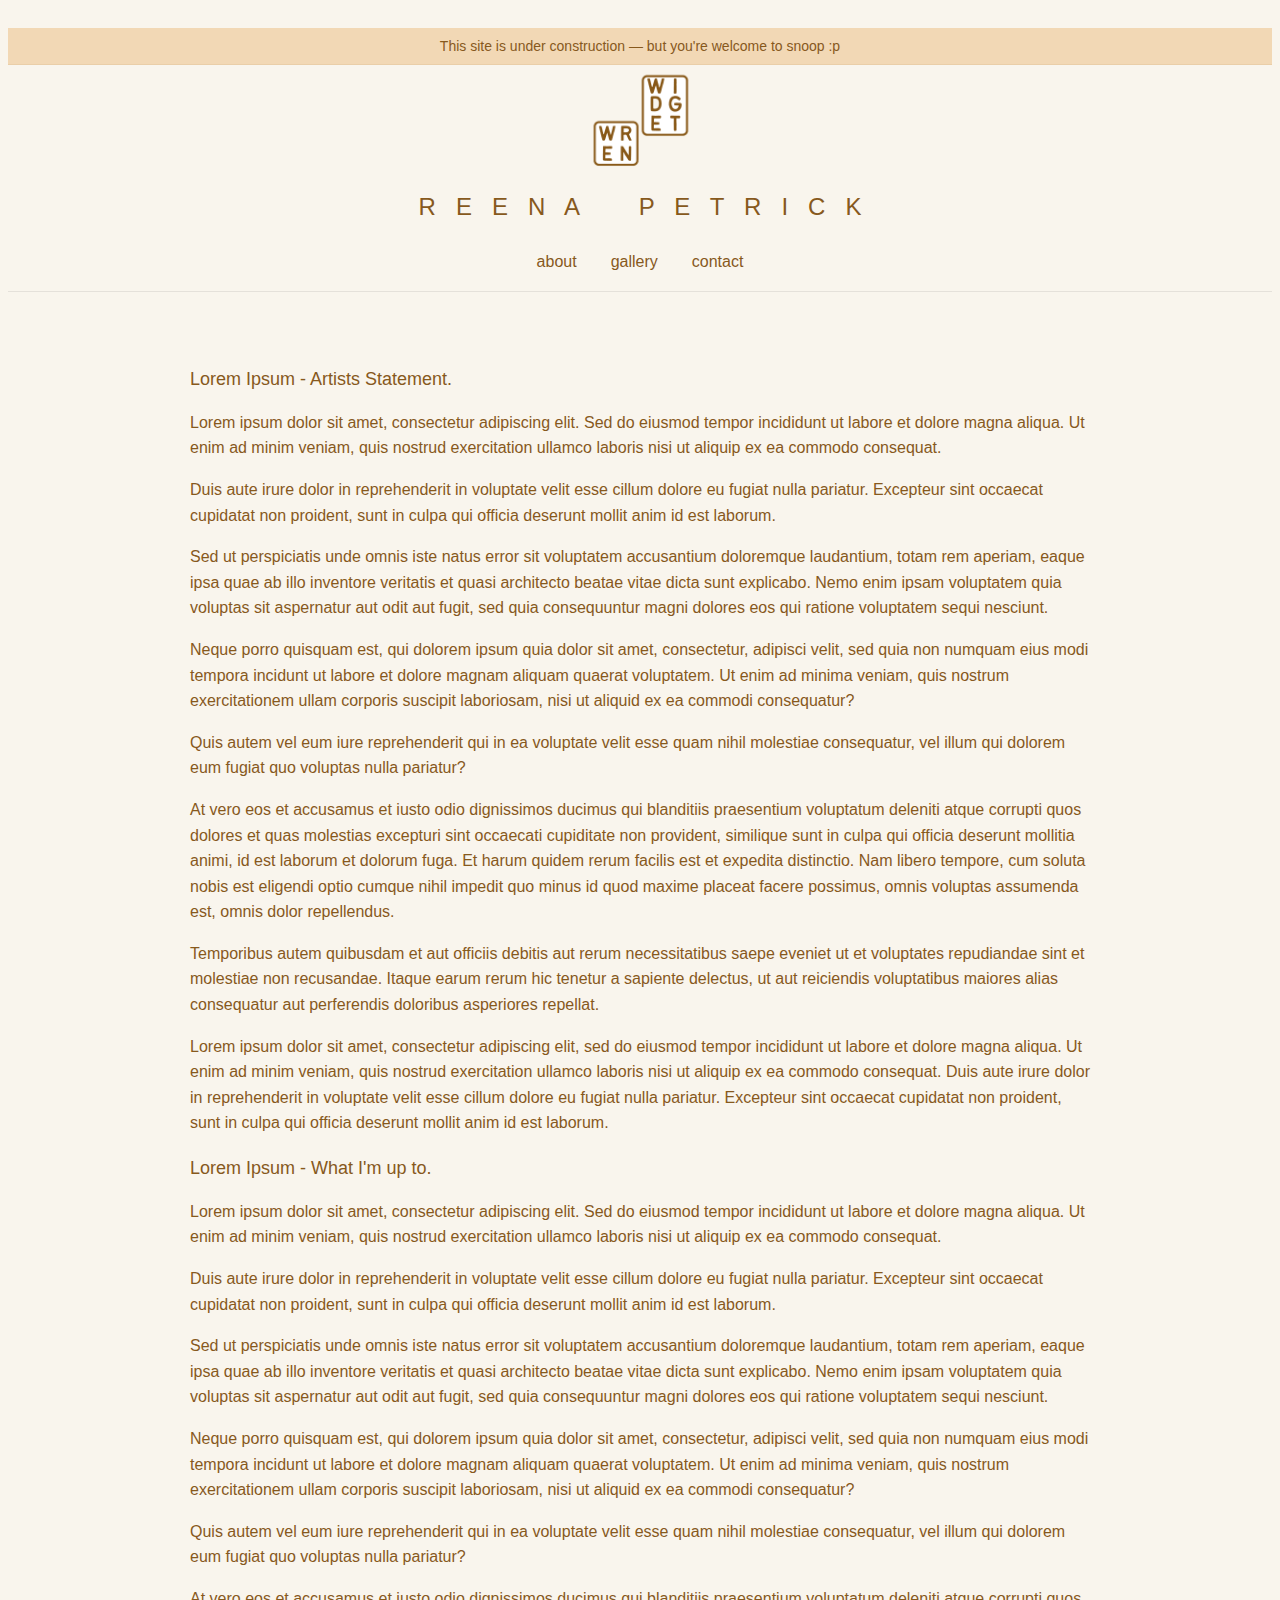
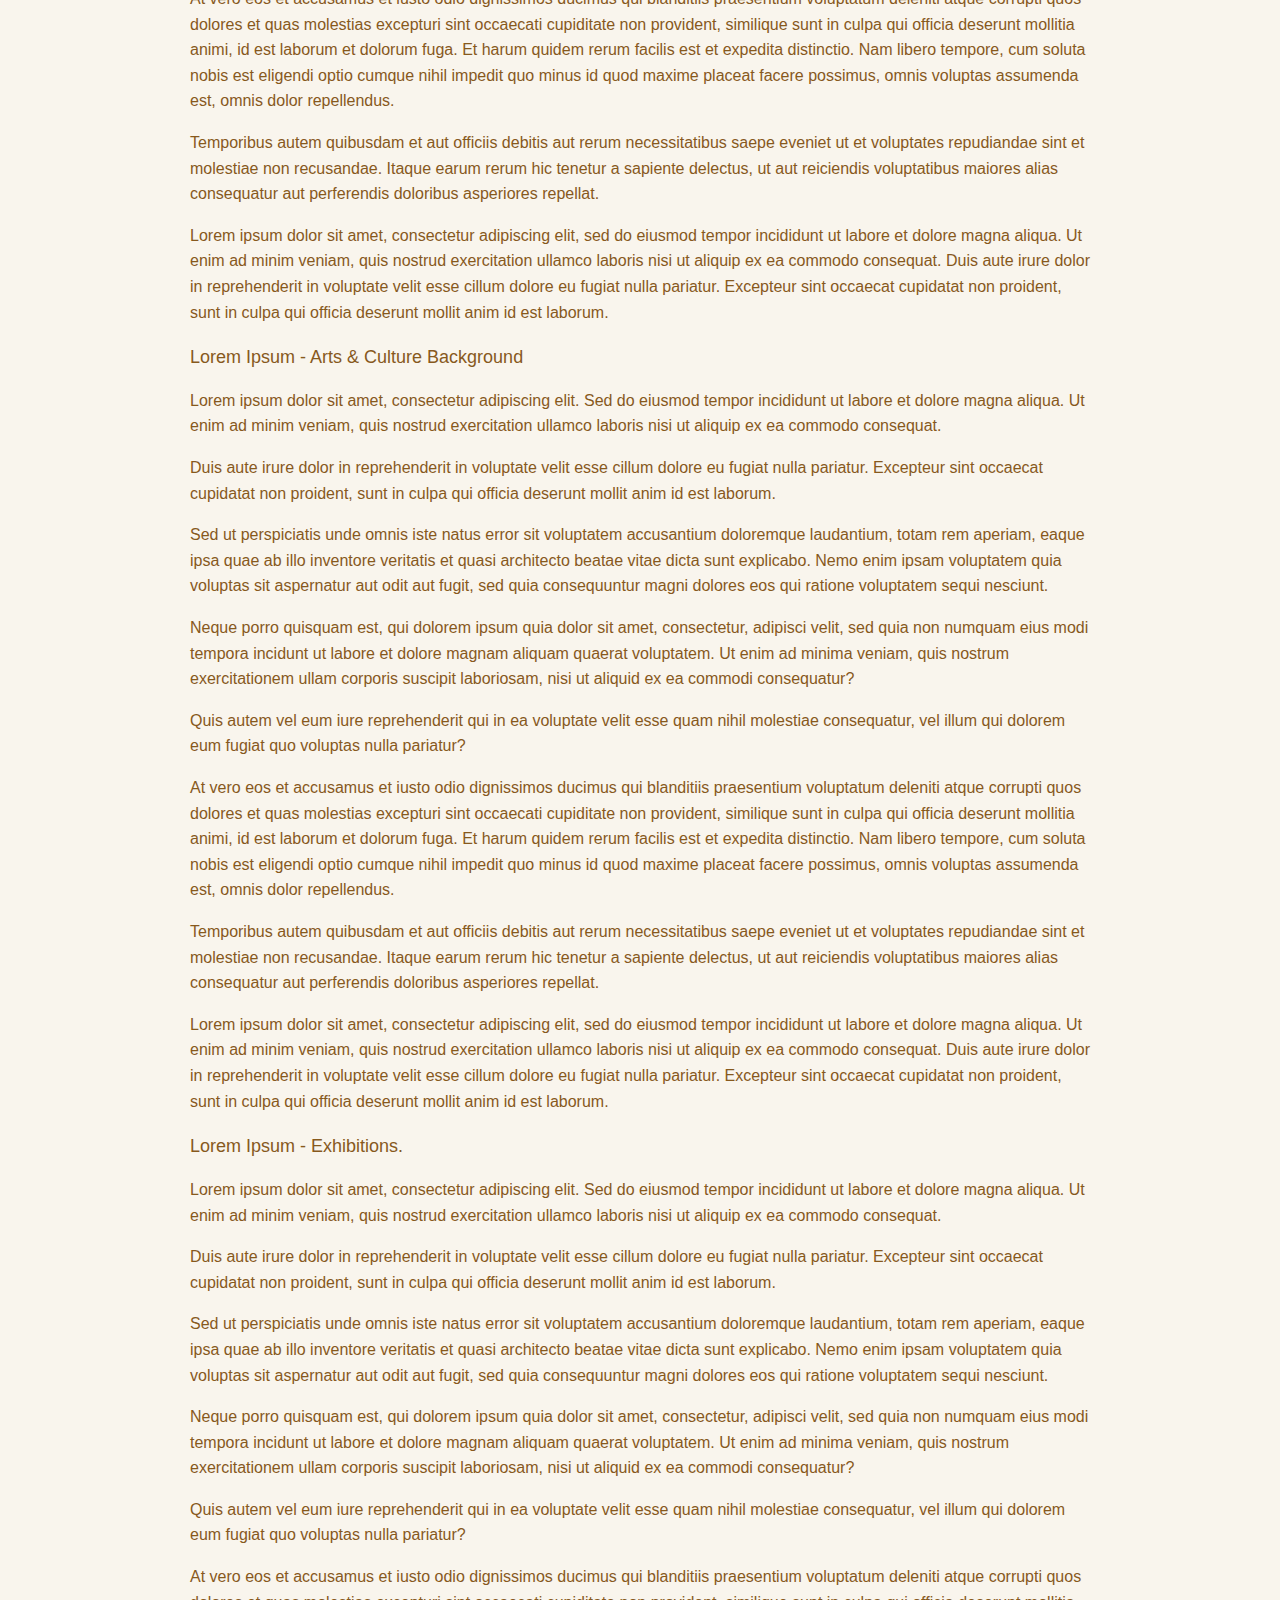
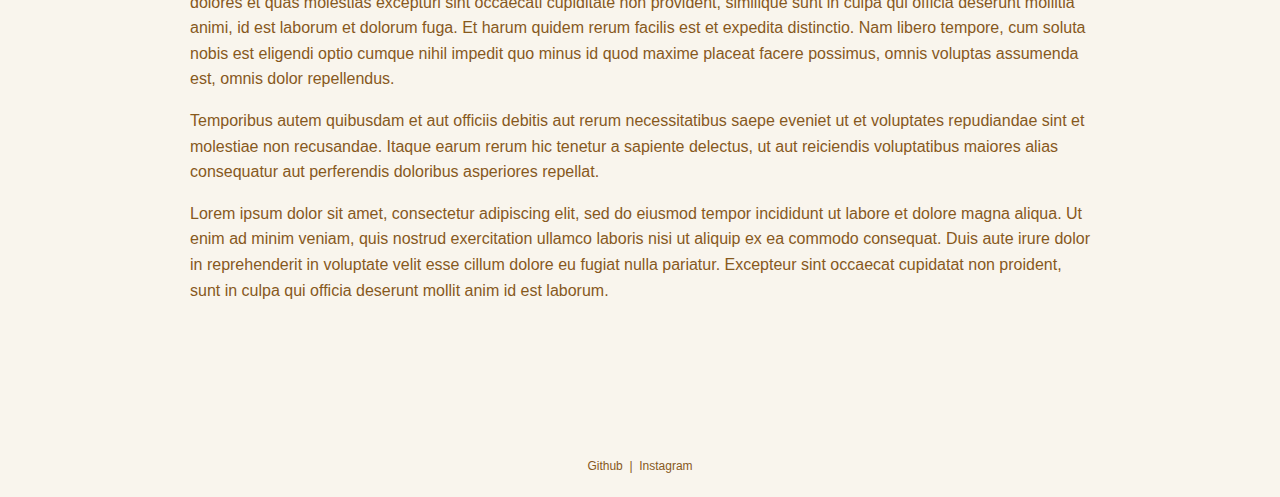
<file: index.html>
<!DOCTYPE html PUBLIC "-//W3C//DTD HTML 4.01//EN" "http://www.w3.org/TR/html4/strict.dtd">
<html>
<head>
  <meta http-equiv="Content-Type" content="text/html; charset=utf-8">
  <meta http-equiv="Content-Style-Type" content="text/css">
  <meta name="Generator" content="Cocoa HTML Writer">
  <meta name="CocoaVersion" content="1894.6">
  <title>About me - Reena Petrick</title>
  <link rel="stylesheet" href="styles.css">
</head>
<body>
<header class="header-bar">
  <div class="site-banner">This site is under construction — but you're welcome to snoop :p</div>
  <img src="resources/logos/couple_brownText_noBackground.png" alt="logo" class="header-logo">
  <h1>R &nbsp; E &nbsp; E &nbsp; N &nbsp; A &nbsp;&nbsp;&nbsp;&nbsp;&nbsp;&nbsp;&nbsp; P &nbsp; E &nbsp; T &nbsp; R &nbsp; I &nbsp; C &nbsp; K</h1>
  <nav class="nav-bar">
    <ul>
      <li><a href="index.html">about</a></li>
      <li><a href="gallery/index.html">gallery</a></li>
      <li><a href="contact/index.html">contact</a></li>
    </ul>
  </nav>
</header>
  <main class="content">
    <p class="lead">Lorem Ipsum - Artists Statement.</p>
    <p>Lorem ipsum dolor sit amet, consectetur adipiscing elit. Sed do eiusmod tempor incididunt ut labore et dolore magna aliqua. Ut enim ad minim veniam, quis nostrud exercitation ullamco laboris nisi ut aliquip ex ea commodo consequat.</p>
    <p>Duis aute irure dolor in reprehenderit in voluptate velit esse cillum dolore eu fugiat nulla pariatur. Excepteur sint occaecat cupidatat non proident, sunt in culpa qui officia deserunt mollit anim id est laborum.</p>
    <p>Sed ut perspiciatis unde omnis iste natus error sit voluptatem accusantium doloremque laudantium, totam rem aperiam, eaque ipsa quae ab illo inventore veritatis et quasi architecto beatae vitae dicta sunt explicabo. Nemo enim ipsam voluptatem quia voluptas sit aspernatur aut odit aut fugit, sed quia consequuntur magni dolores eos qui ratione voluptatem sequi nesciunt.</p>
    <p>Neque porro quisquam est, qui dolorem ipsum quia dolor sit amet, consectetur, adipisci velit, sed quia non numquam eius modi tempora incidunt ut labore et dolore magnam aliquam quaerat voluptatem. Ut enim ad minima veniam, quis nostrum exercitationem ullam corporis suscipit laboriosam, nisi ut aliquid ex ea commodi consequatur?</p>
    <p>Quis autem vel eum iure reprehenderit qui in ea voluptate velit esse quam nihil molestiae consequatur, vel illum qui dolorem eum fugiat quo voluptas nulla pariatur?</p>
    <p>At vero eos et accusamus et iusto odio dignissimos ducimus qui blanditiis praesentium voluptatum deleniti atque corrupti quos dolores et quas molestias excepturi sint occaecati cupiditate non provident, similique sunt in culpa qui officia deserunt mollitia animi, id est laborum et dolorum fuga. Et harum quidem rerum facilis est et expedita distinctio. Nam libero tempore, cum soluta nobis est eligendi optio cumque nihil impedit quo minus id quod maxime placeat facere possimus, omnis voluptas assumenda est, omnis dolor repellendus.</p>
    <p>Temporibus autem quibusdam et aut officiis debitis aut rerum necessitatibus saepe eveniet ut et voluptates repudiandae sint et molestiae non recusandae. Itaque earum rerum hic tenetur a sapiente delectus, ut aut reiciendis voluptatibus maiores alias consequatur aut perferendis doloribus asperiores repellat.</p>
    <p>Lorem ipsum dolor sit amet, consectetur adipiscing elit, sed do eiusmod tempor incididunt ut labore et dolore magna aliqua. Ut enim ad minim veniam, quis nostrud exercitation ullamco laboris nisi ut aliquip ex ea commodo consequat. Duis aute irure dolor in reprehenderit in voluptate velit esse cillum dolore eu fugiat nulla pariatur. Excepteur sint occaecat cupidatat non proident, sunt in culpa qui officia deserunt mollit anim id est laborum.</p>
      <p class="lead">Lorem Ipsum - What I'm up to.</p>
    <p>Lorem ipsum dolor sit amet, consectetur adipiscing elit. Sed do eiusmod tempor incididunt ut labore et dolore magna aliqua. Ut enim ad minim veniam, quis nostrud exercitation ullamco laboris nisi ut aliquip ex ea commodo consequat.</p>
    <p>Duis aute irure dolor in reprehenderit in voluptate velit esse cillum dolore eu fugiat nulla pariatur. Excepteur sint occaecat cupidatat non proident, sunt in culpa qui officia deserunt mollit anim id est laborum.</p>
    <p>Sed ut perspiciatis unde omnis iste natus error sit voluptatem accusantium doloremque laudantium, totam rem aperiam, eaque ipsa quae ab illo inventore veritatis et quasi architecto beatae vitae dicta sunt explicabo. Nemo enim ipsam voluptatem quia voluptas sit aspernatur aut odit aut fugit, sed quia consequuntur magni dolores eos qui ratione voluptatem sequi nesciunt.</p>
    <p>Neque porro quisquam est, qui dolorem ipsum quia dolor sit amet, consectetur, adipisci velit, sed quia non numquam eius modi tempora incidunt ut labore et dolore magnam aliquam quaerat voluptatem. Ut enim ad minima veniam, quis nostrum exercitationem ullam corporis suscipit laboriosam, nisi ut aliquid ex ea commodi consequatur?</p>
    <p>Quis autem vel eum iure reprehenderit qui in ea voluptate velit esse quam nihil molestiae consequatur, vel illum qui dolorem eum fugiat quo voluptas nulla pariatur?</p>
    <p>At vero eos et accusamus et iusto odio dignissimos ducimus qui blanditiis praesentium voluptatum deleniti atque corrupti quos dolores et quas molestias excepturi sint occaecati cupiditate non provident, similique sunt in culpa qui officia deserunt mollitia animi, id est laborum et dolorum fuga. Et harum quidem rerum facilis est et expedita distinctio. Nam libero tempore, cum soluta nobis est eligendi optio cumque nihil impedit quo minus id quod maxime placeat facere possimus, omnis voluptas assumenda est, omnis dolor repellendus.</p>
    <p>Temporibus autem quibusdam et aut officiis debitis aut rerum necessitatibus saepe eveniet ut et voluptates repudiandae sint et molestiae non recusandae. Itaque earum rerum hic tenetur a sapiente delectus, ut aut reiciendis voluptatibus maiores alias consequatur aut perferendis doloribus asperiores repellat.</p>
    <p>Lorem ipsum dolor sit amet, consectetur adipiscing elit, sed do eiusmod tempor incididunt ut labore et dolore magna aliqua. Ut enim ad minim veniam, quis nostrud exercitation ullamco laboris nisi ut aliquip ex ea commodo consequat. Duis aute irure dolor in reprehenderit in voluptate velit esse cillum dolore eu fugiat nulla pariatur. Excepteur sint occaecat cupidatat non proident, sunt in culpa qui officia deserunt mollit anim id est laborum.</p>
        <p class="lead">Lorem Ipsum - Arts & Culture Background</p>
    <p>Lorem ipsum dolor sit amet, consectetur adipiscing elit. Sed do eiusmod tempor incididunt ut labore et dolore magna aliqua. Ut enim ad minim veniam, quis nostrud exercitation ullamco laboris nisi ut aliquip ex ea commodo consequat.</p>
    <p>Duis aute irure dolor in reprehenderit in voluptate velit esse cillum dolore eu fugiat nulla pariatur. Excepteur sint occaecat cupidatat non proident, sunt in culpa qui officia deserunt mollit anim id est laborum.</p>
    <p>Sed ut perspiciatis unde omnis iste natus error sit voluptatem accusantium doloremque laudantium, totam rem aperiam, eaque ipsa quae ab illo inventore veritatis et quasi architecto beatae vitae dicta sunt explicabo. Nemo enim ipsam voluptatem quia voluptas sit aspernatur aut odit aut fugit, sed quia consequuntur magni dolores eos qui ratione voluptatem sequi nesciunt.</p>
    <p>Neque porro quisquam est, qui dolorem ipsum quia dolor sit amet, consectetur, adipisci velit, sed quia non numquam eius modi tempora incidunt ut labore et dolore magnam aliquam quaerat voluptatem. Ut enim ad minima veniam, quis nostrum exercitationem ullam corporis suscipit laboriosam, nisi ut aliquid ex ea commodi consequatur?</p>
    <p>Quis autem vel eum iure reprehenderit qui in ea voluptate velit esse quam nihil molestiae consequatur, vel illum qui dolorem eum fugiat quo voluptas nulla pariatur?</p>
    <p>At vero eos et accusamus et iusto odio dignissimos ducimus qui blanditiis praesentium voluptatum deleniti atque corrupti quos dolores et quas molestias excepturi sint occaecati cupiditate non provident, similique sunt in culpa qui officia deserunt mollitia animi, id est laborum et dolorum fuga. Et harum quidem rerum facilis est et expedita distinctio. Nam libero tempore, cum soluta nobis est eligendi optio cumque nihil impedit quo minus id quod maxime placeat facere possimus, omnis voluptas assumenda est, omnis dolor repellendus.</p>
    <p>Temporibus autem quibusdam et aut officiis debitis aut rerum necessitatibus saepe eveniet ut et voluptates repudiandae sint et molestiae non recusandae. Itaque earum rerum hic tenetur a sapiente delectus, ut aut reiciendis voluptatibus maiores alias consequatur aut perferendis doloribus asperiores repellat.</p>
    <p>Lorem ipsum dolor sit amet, consectetur adipiscing elit, sed do eiusmod tempor incididunt ut labore et dolore magna aliqua. Ut enim ad minim veniam, quis nostrud exercitation ullamco laboris nisi ut aliquip ex ea commodo consequat. Duis aute irure dolor in reprehenderit in voluptate velit esse cillum dolore eu fugiat nulla pariatur. Excepteur sint occaecat cupidatat non proident, sunt in culpa qui officia deserunt mollit anim id est laborum.</p>
        <p class="lead">Lorem Ipsum - Exhibitions.</p>
    <p>Lorem ipsum dolor sit amet, consectetur adipiscing elit. Sed do eiusmod tempor incididunt ut labore et dolore magna aliqua. Ut enim ad minim veniam, quis nostrud exercitation ullamco laboris nisi ut aliquip ex ea commodo consequat.</p>
    <p>Duis aute irure dolor in reprehenderit in voluptate velit esse cillum dolore eu fugiat nulla pariatur. Excepteur sint occaecat cupidatat non proident, sunt in culpa qui officia deserunt mollit anim id est laborum.</p>
    <p>Sed ut perspiciatis unde omnis iste natus error sit voluptatem accusantium doloremque laudantium, totam rem aperiam, eaque ipsa quae ab illo inventore veritatis et quasi architecto beatae vitae dicta sunt explicabo. Nemo enim ipsam voluptatem quia voluptas sit aspernatur aut odit aut fugit, sed quia consequuntur magni dolores eos qui ratione voluptatem sequi nesciunt.</p>
    <p>Neque porro quisquam est, qui dolorem ipsum quia dolor sit amet, consectetur, adipisci velit, sed quia non numquam eius modi tempora incidunt ut labore et dolore magnam aliquam quaerat voluptatem. Ut enim ad minima veniam, quis nostrum exercitationem ullam corporis suscipit laboriosam, nisi ut aliquid ex ea commodi consequatur?</p>
    <p>Quis autem vel eum iure reprehenderit qui in ea voluptate velit esse quam nihil molestiae consequatur, vel illum qui dolorem eum fugiat quo voluptas nulla pariatur?</p>
    <p>At vero eos et accusamus et iusto odio dignissimos ducimus qui blanditiis praesentium voluptatum deleniti atque corrupti quos dolores et quas molestias excepturi sint occaecati cupiditate non provident, similique sunt in culpa qui officia deserunt mollitia animi, id est laborum et dolorum fuga. Et harum quidem rerum facilis est et expedita distinctio. Nam libero tempore, cum soluta nobis est eligendi optio cumque nihil impedit quo minus id quod maxime placeat facere possimus, omnis voluptas assumenda est, omnis dolor repellendus.</p>
    <p>Temporibus autem quibusdam et aut officiis debitis aut rerum necessitatibus saepe eveniet ut et voluptates repudiandae sint et molestiae non recusandae. Itaque earum rerum hic tenetur a sapiente delectus, ut aut reiciendis voluptatibus maiores alias consequatur aut perferendis doloribus asperiores repellat.</p>
    <p>Lorem ipsum dolor sit amet, consectetur adipiscing elit, sed do eiusmod tempor incididunt ut labore et dolore magna aliqua. Ut enim ad minim veniam, quis nostrud exercitation ullamco laboris nisi ut aliquip ex ea commodo consequat. Duis aute irure dolor in reprehenderit in voluptate velit esse cillum dolore eu fugiat nulla pariatur. Excepteur sint occaecat cupidatat non proident, sunt in culpa qui officia deserunt mollit anim id est laborum.</p>
  </main>
  <p class="p3"><span class="s1"></span><br></p>
  <p class="p6"><span class="s1"><span class="Apple-converted-space"> </span></span></p>
  <footer class="site-footer">
    <a href="https://github.com/reenapetrick">Github</a> &nbsp;|&nbsp; <a href="https://www.instagram.com/wrens.widgets/">Instagram</a>
  </footer>
</body>
</html>
</file>
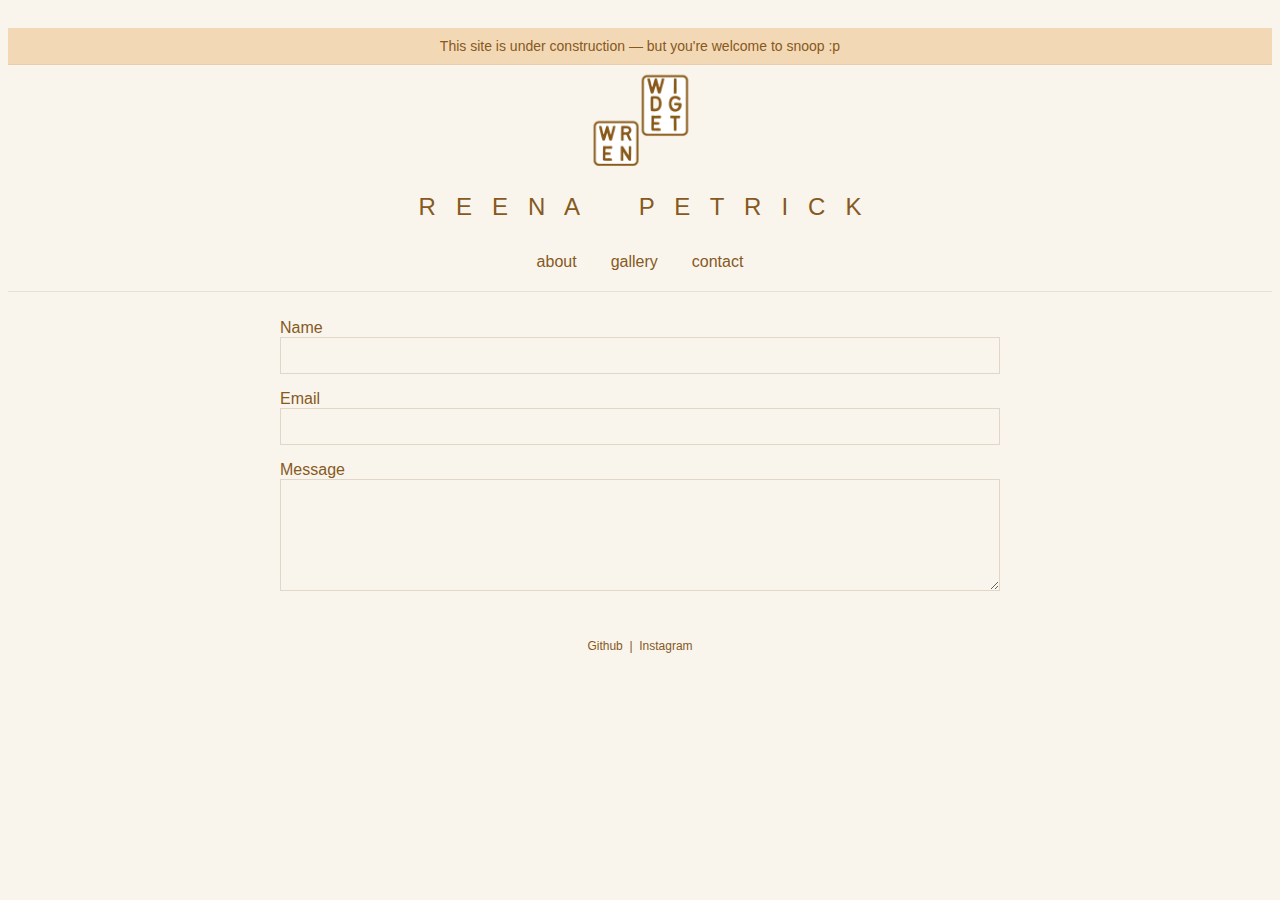
<file: contact/index.html>
<!DOCTYPE html PUBLIC "-//W3C//DTD HTML 4.01//EN" "http://www.w3.org/TR/html4/strict.dtd">
<html>
<head>
  <meta http-equiv="Content-Type" content="text/html; charset=utf-8">
  <meta http-equiv="Content-Style-Type" content="text/css">
  <title>Contact — Reena Petrick</title>
  <link rel="stylesheet" href="../styles.css">
</head>
<body>
<header class="header-bar">
  <div class="site-banner">This site is under construction — but you're welcome to snoop :p</div>
  <img src="../resources/logos/couple_brownText_noBackground.png" alt="logo" class="header-logo">
  <h1>R &nbsp; E &nbsp; E &nbsp; N &nbsp; A &nbsp;&nbsp;&nbsp;&nbsp;&nbsp;&nbsp;&nbsp; P &nbsp; E &nbsp; T &nbsp; R &nbsp; I &nbsp; C &nbsp; K</h1>
  <nav class="nav-bar">
    <ul>
      <li><a href="../index.html">about</a></li>
      <li><a href="../gallery/index.html">gallery</a></li>
      <li><a href="index.html">contact</a></li>
    </ul>
  </nav>
</header>

<main>
  <div class="form-container">
    <form action="mailto:you@example.com" method="post" enctype="text/plain">
      <p class="p3"><label>Name<br><input type="text" name="name" required></label></p>
      <p class="p3"><label>Email<br><input type="email" name="email" required></label></p>
      <p class="p3"><label>Message<br><textarea name="message" rows="6" required></textarea></label></p>
      <p class="p3"><input type="submit" value="Send"></p>
    </form>
  </div>
</main>

<footer class="site-footer">
  <a href="https://github.com/reenapetrick">Github</a> &nbsp;|&nbsp; <a href="https://www.instagram.com/wrens.widgets/">Instagram</a>
</footer>
</body>
</html>
</file>
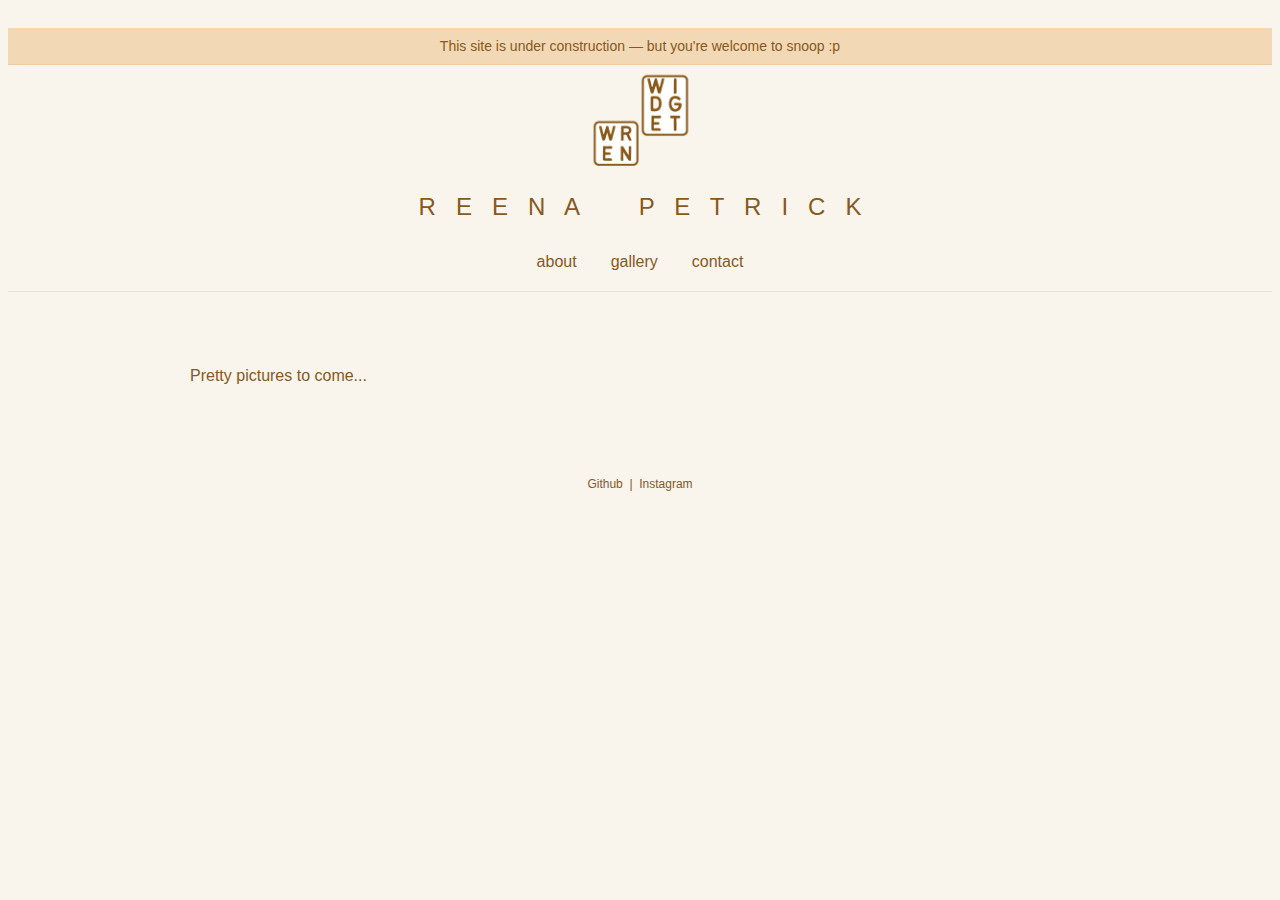
<file: gallery/index.html>
<!DOCTYPE html PUBLIC "-//W3C//DTD HTML 4.01//EN" "http://www.w3.org/TR/html4/strict.dtd">
<html>
<head>
  <meta http-equiv="Content-Type" content="text/html; charset=utf-8">
  <meta http-equiv="Content-Style-Type" content="text/css">
  <title>Gallery</title>
  <link rel="stylesheet" href="../styles.css">
</head>
<body>
<header class="header-bar">
  <div class="site-banner">This site is under construction — but you're welcome to snoop :p</div>
  <img src="../resources/logos/couple_brownText_noBackground.png" alt="logo" class="header-logo">
  <h1>R &nbsp; E &nbsp; E &nbsp; N &nbsp; A &nbsp;&nbsp;&nbsp;&nbsp;&nbsp;&nbsp;&nbsp; P &nbsp; E &nbsp; T &nbsp; R &nbsp; I &nbsp; C &nbsp; K</h1>
  <nav class="nav-bar">
    <ul>
      <li><a href="../index.html">about</a></li>
      <li><a href="index.html">gallery</a></li>
      <li><a href="../contact/index.html">contact</a></li>
    </ul>
  </nav>
</header>

<main class="content">
  <p>Pretty pictures to come...</p>
</main>

<footer class="site-footer">
  <a href="https://github.com/reenapetrick">Github</a> &nbsp;|&nbsp; <a href="https://www.instagram.com/wrens.widgets/">Instagram</a>
</footer>
</body>
</html>
</file>
<file: styles.css>
/* Header */
.header-bar {padding: 20px 0; text-align: center; box-shadow: 0 1px 0 rgba(0,0,0,0.08);} 
.header-bar h1 {margin: 0 0 24px 0; font-family: Helvetica, serif; font-size: 24px; color: #87591d; font-weight: 300}
.header-bar .header-logo {display:block; margin: 0 auto 8px; max-width: 120px; width: 20%; height: auto}
/* Footer */
.site-footer {text-align: center; padding: 16px 0; font-family: Times, serif; font-size: 12px; color: #87591d}
.site-footer a {color: #87591d; text-decoration: none}
/* Navigation in header */
.nav-bar {margin-top: 8px}
.nav-bar ul {list-style:none;padding:0;margin:8px 0 0;display:inline-flex;gap:18px}
.nav-bar li {margin:0}
.nav-bar a {color:#87591d;text-decoration:none;font-weight:300;padding:6px 8px}
.nav-bar a:hover {text-decoration:underline}

/* Temporary WIP banner */
.site-banner {background:#f2d8b5; color:#87591d; text-align:center; padding:10px 12px; font-weight:300; font-size:14px; border-bottom:1px solid rgba(135,89,29,0.08)}
.site-banner small {display:block; opacity:0.9; font-size:12px; margin-top:6px}
/* Global site colors */
body, .header-bar {background: #f9f5ed; color: #87591d}
a {color: #87591d}
.s4 {color: #87591d !important; -webkit-text-stroke: 0px #87591d}
.p7 {color: #87591d}
/* Global Font */
html, body, body * {
  font-family: 'Helvetica Neue', Helvetica, Arial, sans-serif !important;
  font-weight: 450 !important;
  -webkit-font-smoothing: antialiased;
  -moz-osx-font-smoothing: grayscale;
}
/* Contact form layout */
.form-container {max-width: 720px; margin: 28px auto; padding: 0 16px}
.form-container label {display:block; color: #87591d}
.form-container input[type="text"],
.form-container input[type="email"],
.form-container textarea {width:100%; padding:10px; border:1px solid #e0d7c8; background:transparent; color:#87591d; box-sizing:border-box}
.form-container input[type="submit"] {display:none; background:#87591d; color:#f9f5ed; border:none; padding:10px 18px; cursor:pointer; font-weight:300}
.form-container input[type="submit"]:hover {opacity:0.95}

/* Large text content area */
.content {max-width:900px; margin:32px auto; padding:24px; background:transparent; color:#87591d; line-height:1.6}
.content p {margin-bottom:16px}
.content .lead {font-size:18px; font-weight:300}
</file>
